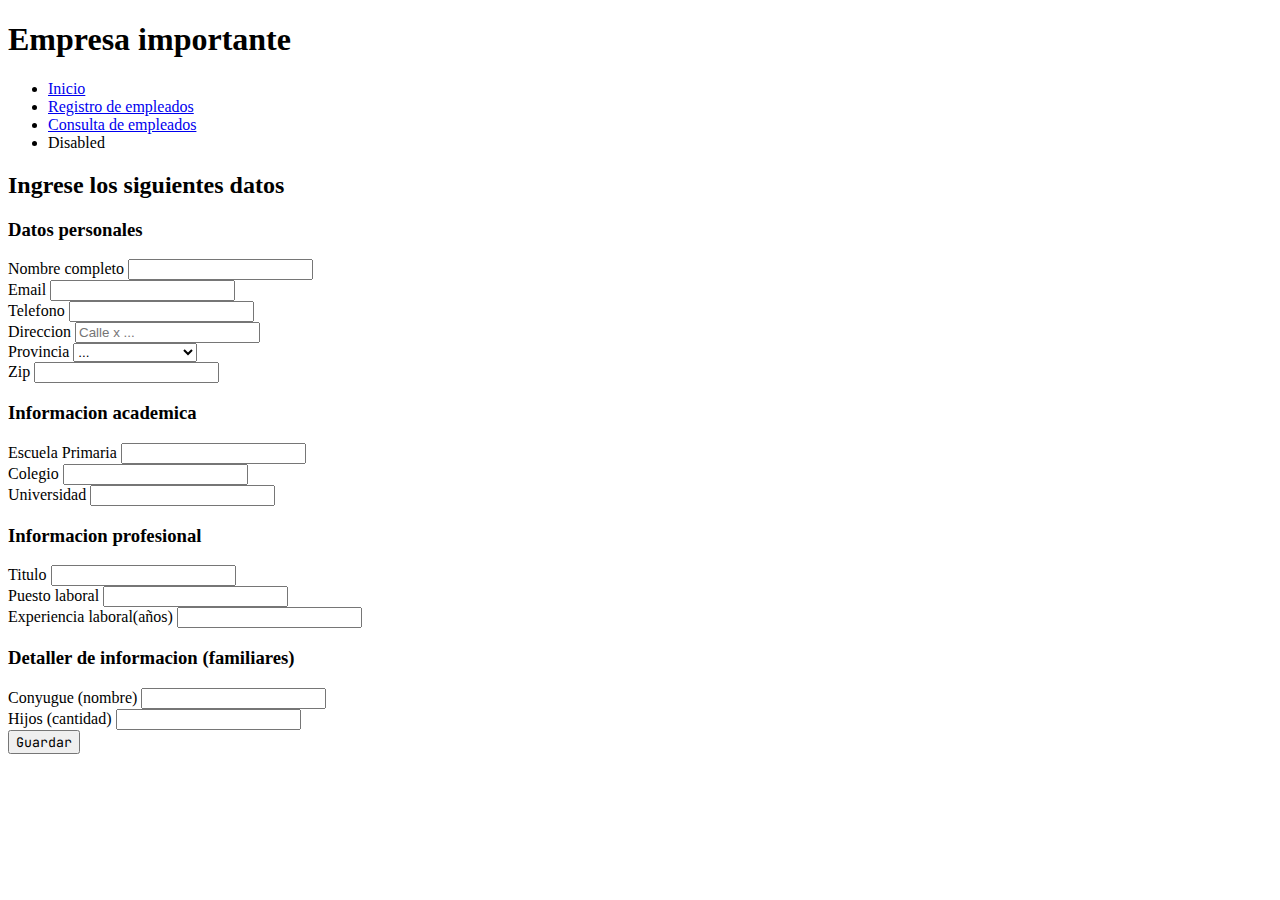
<file: html/insert_page.html>
<!DOCTYPE html>
<html lang="en">

<head>
  <meta charset="UTF-8">
  <meta name="viewport" content="width=device-width, initial-scale=1.0">
  <title>Empresa importante</title>
  <link rel="preconnect" href="https://fonts.googleapis.com">
  <link rel="preconnect" href="https://fonts.gstatic.com" crossorigin>
  <link
    href="https://fonts.googleapis.com/css2?family=Spectral:ital,wght@0,200;0,300;0,400;0,500;0,600;0,700;0,800;1,200;1,300;1,400;1,500;1,600;1,700;1,800&display=swap"
    rel="stylesheet">
  <link href="https://fonts.googleapis.com/css2?family=JetBrains+Mono:ital,wght@0,100..800;1,100..800&display=swap"
    rel="stylesheet">
  <!-- <link rel="icon" type="image/png" href="./imgs/"> -->
  <link href="https://cdn.jsdelivr.net/npm/bootstrap@5.3.6/dist/css/bootstrap.min.css" rel="stylesheet"
    integrity="sha384-4Q6Gf2aSP4eDXB8Miphtr37CMZZQ5oXLH2yaXMJ2w8e2ZtHTl7GptT4jmndRuHDT" crossorigin="anonymous">
  <link rel="stylesheet" href="../css/styles.css">
</head>

<body>
  <!-- Navbar -->
  <div class="fixed-top shadow p-3 bg-white rounded">
    <h1 class="text-center title mb-4">Empresa importante</h1>
    <ul class="nav nav-pills nav-fill nav-text">
      <li class="nav-item">
        <a class="nav-link" href="./index.html">Inicio</a>
      </li>
      <li class="nav-item">
        <a class="nav-link active" aria-current="page" href="./insert_page.html">Registro de empleados</a>
      </li>
      <li class="nav-item">
        <a class="nav-link" href="./read_page.html">Consulta de empleados</a>
      </li>
      <li class="nav-item">
        <a class="nav-link disabled" aria-disabled="true">Disabled</a>
      </li>
    </ul>
  </div>

  <!-- Main container -->
  <div class="container bg-white rounded p-4 shadow mb-5">
    <h2 class="align-left subtitle mb-4">Ingrese los siguientes datos</h2>
    <!-- Form container -->
    <div class="container border border-primary rounded p-4">
      <form class="row g-3" action="../scripts/php/process_form.php" method="post"> <!-- Set the action to the process_form.php file and the method to POST -->
        <h3 class="align-left subtitle-2 mb-2">Datos personales</h3>
        <div class="col-md-12">
          <label for="inputName" class="form-label">Nombre completo</label>
          <input type="text" class="form-control" id="inputName" name="name"/> <!-- Name input -->
        </div>
        <div class="col-md-6">
          <label for="inputEmail" class="form-label">Email</label>
          <input type="email" class="form-control" id="inputEmail" name="email"/> <!-- Email input -->
        </div>
        <div class="col-md-6">
          <label for="inputPhone" class="form-label">Telefono</label>
          <input type="text" class="form-control" id="inputPhone" name="phone"/> <!-- Phone input -->
        </div>
        <div class="col-md-6">
          <label for="inputAddress" class="form-label">Direccion</label>
          <input type="text" class="form-control" id="inputAddress" placeholder="Calle x ..." name="address"/> <!-- Address input -->
        </div>
        <div class="col-md-4">
          <label for="inputState" class="form-label">Provincia</label>
          <select type="text" id="inputState" class="form-select" name="state"></select> <!-- State input -->
        </div>
        <div class="col-md-2 mb-4">
          <label for="inputZip" class="form-label">Zip</label>
          <input type="text" class="form-control" id="inputZip" name="zip"/> <!-- Zip input -->
        </div>
        <h3 class="align-left subtitle-2 mb-2">Informacion academica</h3>
        <div class="col-md-4">
          <label for="inputPSchool" class="form-label">Escuela Primaria</label>
          <input type="text" class="form-control" id="inputPSchool" name="pschool"> <!-- Primary school input -->
        </div>
        <div class="col-md-4">
          <label for="inputHSchool" class="form-label">Colegio</label>
          <input type="text" class="form-control" id="inputHSchool" name="hschool"> <!-- High school input -->
        </div>
        <div class="col-md-4 mb-4">
          <label for="inputCollege" class="form-label">Universidad</label>
          <input type="text" class="form-control" id="inputCollege" name="college"> <!-- College input -->
        </div>
        <h3 class="align-left subtitle-2 mb-2">Informacion profesional</h3>
        <div class="col-md-4">
          <label for="inputDegreeTitle" class="form-label">Titulo</label>
          <input type="text" class="form-control" id="inputDegreeTitle" name="degree"> <!-- Degree title input -->
        </div>
        <div class="col-md-4 mb-4">
          <label for="inputJobPosition" class="form-label">Puesto laboral</label>
          <input type="text" class="form-control" id="inputJobPosition" name="job"> <!-- Job position input -->
        </div>
        <div class="col-md-4">
          <label for="inputExperience" class="form-label">Experiencia laboral(años)</label>
          <input type="number" class="form-control" id="inputExperience" name="experience"> <!-- Years of experience input -->
        </div>
        <h3 class="align-left subtitle-2 mb-2">Detaller de informacion (familiares)</h3>
        <div class="col-md-4">
          <label for="inputSpouse" class="form-label">Conyugue (nombre)</label>
          <input type="text" class="form-control" id="inputSpouse" name="spouse"> <!-- Spouse input -->
        </div>
        <div class="col-md-4">
          <label for="inputChildrenQ" class="form-label">Hijos (cantidad)</label>
          <input type="number" class="form-control" id="inputChildrenQ" name="children"> <!-- Children input -->
        </div>
        <!-- Submit button -->
        <div class="col-12 mt-4">
          <button type="submit" class="btn btn-primary" style="font-family: 'JetBrains Mono', monospace;"
            id="submitButton">Guardar</button> <!-- Submit button -->
        </div>
      </form>
    </div>
  </div>

  <script src="https://cdn.jsdelivr.net/npm/bootstrap@5.3.6/dist/js/bootstrap.bundle.min.js"
    integrity="sha384-j1CDi7MgGQ12Z7Qab0qlWQ/Qqz24Gc6BM0thvEMVjHnfYGF0rmFCozFSxQBxwHKO" crossorigin="anonymous">
    </script>
  <script src="../scripts/js/form_handler.js"></script> <!-- Load the form handler script -->

</body>

</html>
</file>
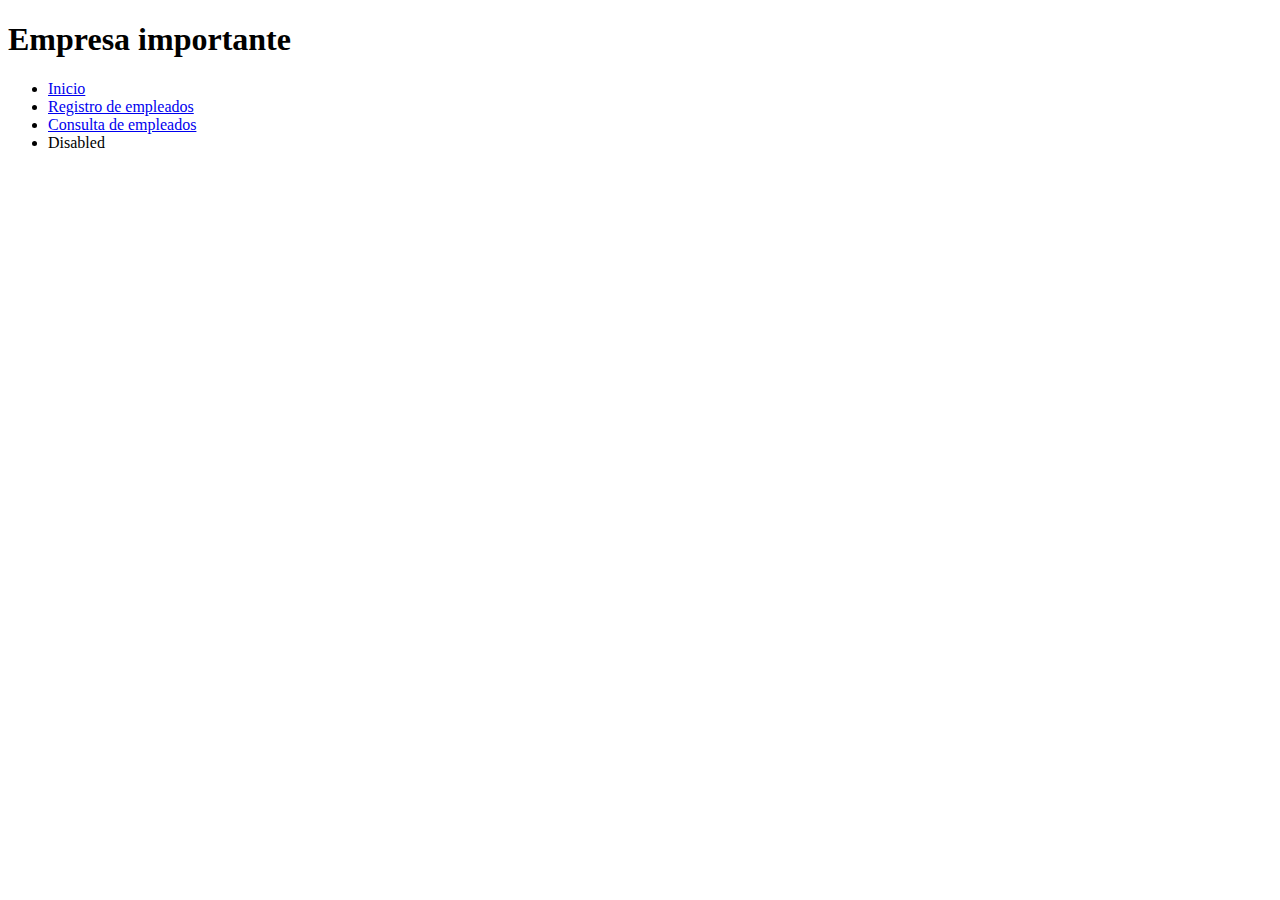
<file: html/read_page.html>
<!DOCTYPE html>
<html lang="en">
<head>
    <meta charset="UTF-8">
    <meta name="viewport" content="width=device-width, initial-scale=1.0">
    <title>Empresa importante</title>
    <link rel="preconnect" href="https://fonts.googleapis.com">
    <link rel="preconnect" href="https://fonts.gstatic.com" crossorigin>
    <link
        href="https://fonts.googleapis.com/css2?family=Spectral:ital,wght@0,200;0,300;0,400;0,500;0,600;0,700;0,800;1,200;1,300;1,400;1,500;1,600;1,700;1,800&display=swap"
        rel="stylesheet">
    <link href="https://fonts.googleapis.com/css2?family=JetBrains+Mono:ital,wght@0,100..800;1,100..800&display=swap"
        rel="stylesheet">
    <!-- <link rel="icon" type="image/png" href="./imgs/"> -->
    <link href="https://cdn.jsdelivr.net/npm/bootstrap@5.3.6/dist/css/bootstrap.min.css" rel="stylesheet"
        integrity="sha384-4Q6Gf2aSP4eDXB8Miphtr37CMZZQ5oXLH2yaXMJ2w8e2ZtHTl7GptT4jmndRuHDT" crossorigin="anonymous">
    <link rel="stylesheet" href="/css/styles.css">
</head>
<body>
    <div class="m-5">
      <h1 class="text-center title mb-4">Empresa importante</h1>
        <ul class="nav nav-pills nav-fill">
            <li class="nav-item">
              <a class="nav-link"  href="./index.html">Inicio</a>
            </li>
            <li class="nav-item">
              <a class="nav-link" href="./insert_page.html">Registro de empleados</a>
            </li>
            <li class="nav-item">
              <a class="nav-link active" aria-current="page" href="./read_page.html">Consulta de empleados</a>
            </li>
            <li class="nav-item">
              <a class="nav-link disabled" aria-disabled="true">Disabled</a>
            </li>
          </ul>
    </div>

    <script src="https://cdn.jsdelivr.net/npm/bootstrap@5.3.6/dist/js/bootstrap.bundle.min.js"
        integrity="sha384-j1CDi7MgGQ12Z7Qab0qlWQ/Qqz24Gc6BM0thvEMVjHnfYGF0rmFCozFSxQBxwHKO"
        crossorigin="anonymous">
    </script>
</body>
</html>
</file>
<file: css/styles.css>
body {
    background-color: rgb(255, 255, 255);
}
</file>
